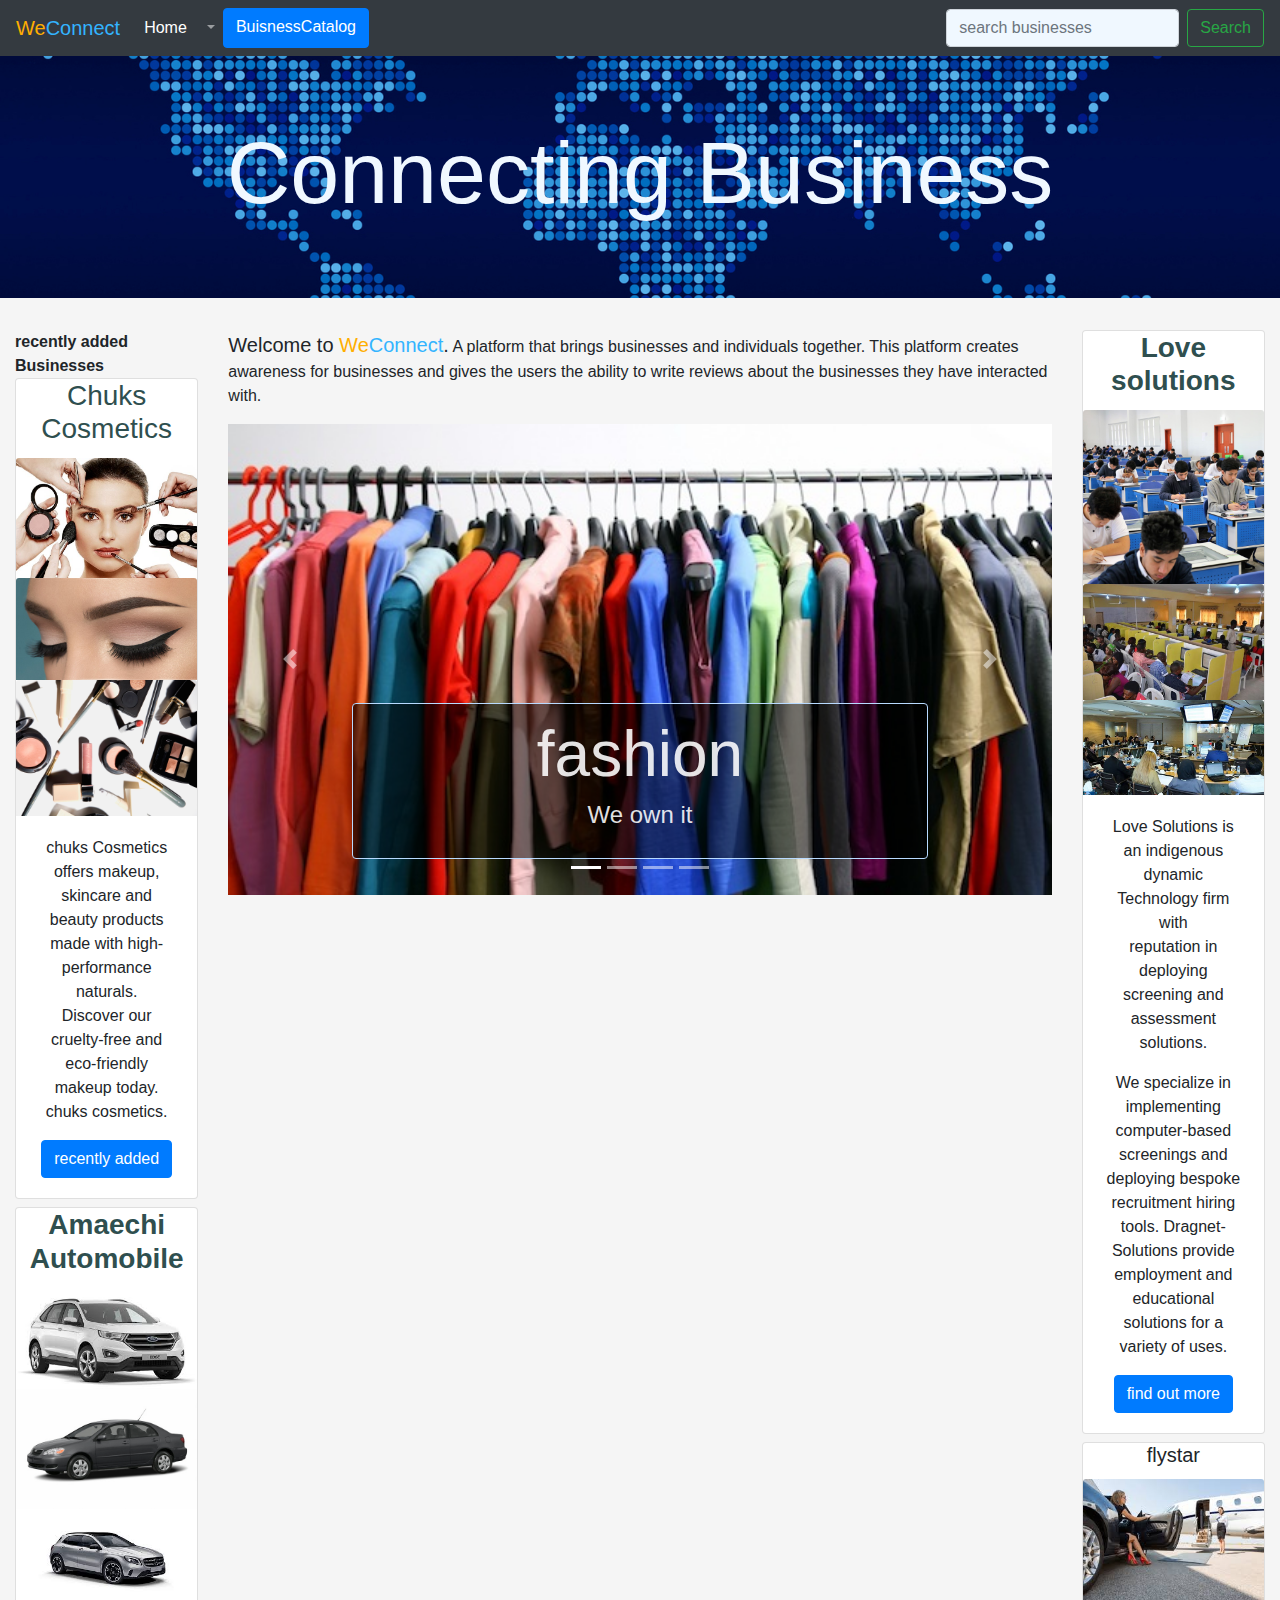
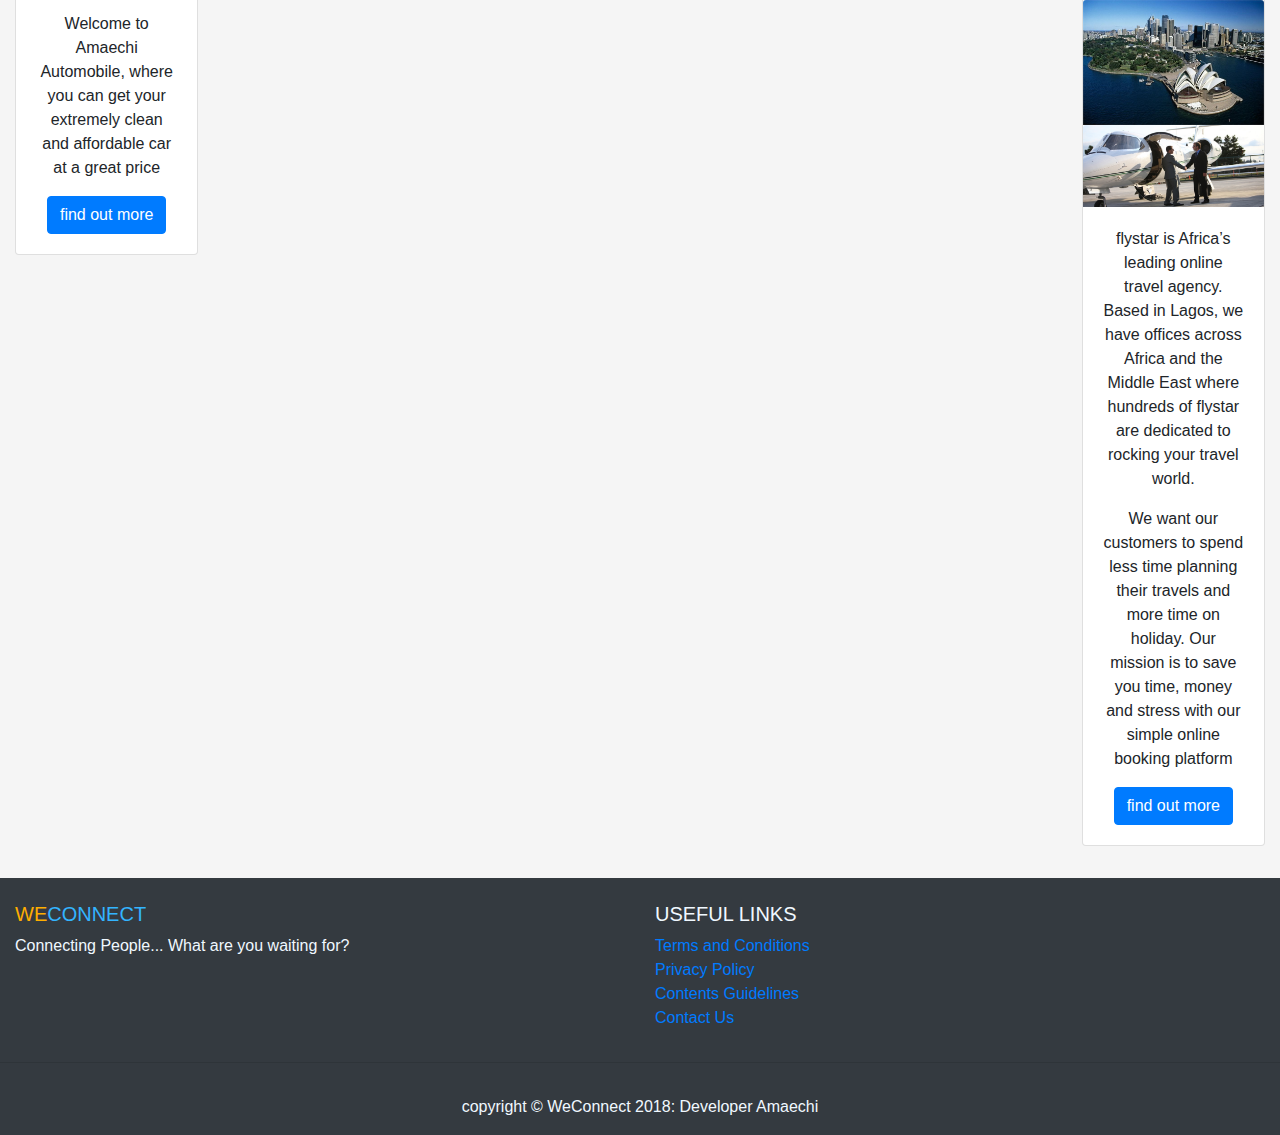
<file: index.html>
<!DOCTYPE html>
<html lang="en">

<head>
    <!-- Required meta tags -->
    <meta charset="utf-8">
    <meta name="viewport" content="width=device-width, initial-scale=1, shrink-to-fit=no">
    <meta http-equiv="x-ua-compatible" content="ie-edge">

    <!-- Bootstrap CSS -->
    <link rel="stylesheet" href="https://maxcdn.bootstrapcdn.com/bootstrap/4.0.0/css/bootstrap.min.css" integrity="sha384-Gn5384xqQ1aoWXA+058RXPxPg6fy4IWvTNh0E263XmFcJlSAwiGgFAW/dAiS6JXm"
        crossorigin="anonymous">
    <link rel="stylesheet" type="text/css" href="./css/styles.css">
</head>

<body>

    <nav class="navbar navbar-expand-md navbar-dark bg-dark sticky-top">
        <a id="navBarAppTitle" class="navbar-brand weconnect" href="#">
            <span class="we">We</span>Connect</a>
        <button class="navbar-toggler" type="button" data-toggle="collapse" data-target="#navbarSupportedContent" aria-controls="navbarSupportedContent"
            aria-expanded="false" aria-label="Toggle navigation">
            <span class="navbar-toggler-icon"></span>
        </button>

        <div class="collapse navbar-collapse" id="navbarSupportedContent">
            <ul class="navbar-nav mr-auto">
                <li class="nav-item active">
                    <a class="nav-link" href="index.html">Home
                        <span class="sr-only">(current)</span>

                    </a>
                </li>
                <li class="nav-item dropdown">
                    <a class="nav-link dropdown-toggle" href="index.html" id="navbarDropdown" role="button" data-toggle="dropdown" aria-haspopup="true"
                        aria-expanded="false">
                        <span class="weconnect">
                            <div class="dropdown-menu" aria-labelledby="navbarDropdown">
                                <a businessID="" class="dropdown-item text-capitalize" href="sign-up.html">sign-up</a>
                                <a businessID="" class="dropdown-item text-capitalize" href="sign-in.html">sign-in</a>
                                <a businessID="" class="dropdown-item text-capitalize" href="Register-business.html">Register business</a>
                                <div class="dropdown-divider"></div>
                                <a class="dropdown-item" href="#">coming Soon!</a>
                            </div>
                </li>
                <a href="businessCatalog.html" class="btn btn-primary" type="submit">BuisnessCatalog</a>
            </ul>

            <form class="form-inline my-2 my-lg-0">
                <input class="form-control mr-sm-2 fluid" type="search" placeholder="search businesses" aria-label="Search">
                <button class="btn btn-outline-success my-2 my-sm-0" type="submit">Search</button>
            </form>

        </div>
    </nav>

    <div class="jumbotron jumbotron-fluid">
        <div class="justify-content-center row">
            <span id="jumbotronMainText" class="h1 text-center col-12 no-gutters mx-auto"></span>
            <span class="text-center">
                <span id="jumbotronSubText" class="jumbotronSubText align-middle"></span>

            </span>
        </div>
    </div>

    <div class="container-fluid">
        <div class="row">
            <main class="container-fluid mb-3 col-md-8 order-md-4">
                <p class="">
                    <span class="lead">Welcome to
                        <span class="weconnect">
                            <span class="we">We</span>Connect</span>.</span> A platform that brings businesses and individuals together. This
                    platform creates awareness for businesses and gives the users the ability to write reviews about the
                    businesses they have interacted with. </p>

                <!-- carousel -->
                <div id="mainCarousel" class="carousel slide sticky-top" data-interval="3000" data-ride="carousel">
                    <ol class="carousel-indicators">
                        <li data-target="#mainCarousel" data-slide-to="0" class="active"></li>
                        <li data-target="#mainCarousel" data-slide-to="1"></li>
                        <li data-target="#mainCarousel" data-slide-to="2"></li>
                        <li data-target="#mainCarousel" data-slide-to="3"></li>
                    </ol>
                    <div class="carousel-inner" role="listbox">
                        <div class="carousel-item active">
                            <img class="d-block img-fluid" src="./images/fashion.jpg" alt="First slide">
                            <div class="carousel-caption d-none d-sm-block">
                                <h2 class="jumboCaption1">fashion</h2>
                                <p>We own it</p>
                            </div>
                        </div>
                        <div class="carousel-item">
                            <img class="img-fluid" src="./images/image02.jpg" alt="Second slide">

                            <div class="carousel-caption d-none d-sm-block">
                                <h2>Our Clients</h2>
                                <p>We Listen</p>
                            </div>
                        </div>
                        <div class="carousel-item">
                            <img class="img-fluid" src="./images/vacation-image.jpg" alt="Third slide">
                            <div class="carousel-caption d-none d-sm-block">
                                <h2>Your Vision</h2>
                                <p>We See It</p>
                            </div>
                        </div>
                        <div class="carousel-item">
                            <img class="img-fluid" src="./images/image04.jpg" alt="Third slide">
                            <div class="carousel-caption d-none d-sm-block">
                                <h2>Technology</h2>
                                <p>We Have It</p>
                            </div>
                        </div>
                    </div>
                    <a class="carousel-control-prev" href="#mainCarousel" role="button" data-slide="prev">
                        <span class="carousel-control-prev-icon" aria-hidden="true"></span>
                        <span class="sr-only">Previous</span>
                    </a>
                    <a class="carousel-control-next" href="#mainCarousel" role="button" data-slide="next">
                        <span class="carousel-control-next-icon" aria-hidden="true"></span>
                        <span class="sr-only">Next</span>
                    </a>
                </div>

                <!-- carousel -->
            </main>

            <aside class="col-md-2 order-md-1">
                <h2 class="d-md-none h3 text-center p-1 mt-4 bg-dark colorWhite"></h2>
                <b>recently added Businesses</b>
                </h2>
                <div class="card text-center mb-2">
                    <h3 class="card-title">
                        <b></b>Chuks Cosmetics</b>
                    </h3>
                    <img class="card-img-top" src="./images/beauty/Beauty-image.jpg" alt="Business Image">
                    <img class="card-img-top" src="./images/beauty/Beauty-image01.jpg" alt="Business Image">
                    <img class="card-img-top" src="./images/beauty/Beauty-image02.jpg" alt="Business Image">
                    <div class="card-body">
                        <p class="card-text">chuks Cosmetics offers makeup, skincare and beauty products made with high-performance naturals.
                            <br /> Discover our cruelty-free and eco-friendly makeup today. chuks cosmetics.</p>
                        <a href="#" class="btn btn-primary">recently added</a>
                    </div>

                </div>

                <div class="card text-center mb-2">
                    <h3 class="card-title">
                        <b>Amaechi Automobile</b>
                    </h3>
                    <img class="card-img-top" src="./images/automobile/automobile01.jpg" alt="Business Image">
                    <img class="card-img-top" src="./images/automobile/automobile02.jpg" alt="Business Image">
                    <img class="card-img-top" src="./images/automobile/automobile03.jpg" alt="Business Image">
                    <div class="card-body">
                        <p class="card-text">Welcome to Amaechi Automobile, where you can get your extremely clean and affordable car at a great
                            price
                        </p>
                        <a href="#" class="btn btn-primary">find out more</a>
                    </div>

                </div>
            </aside>

            <aside class="col-md-2 order-md-12">
                <div class="card text-center mb-2">
                    <h3 class="card-title">
                        <b>Love solutions</b>
                    </h3>
                    <img class="card-img-top" src="./images/recur/recur-image01.jpg" alt="Business Image">
                    <img class="card-img-top" src="./images/recur/recur-image02.jpg" alt="Business Image">
                    <img class="card-img-top" src="./images/recur/recur-image03.jpg" alt="Business Image">
                    <div class="card-body">
                        <p class="card-text">Love Solutions is an indigenous dynamic Technology firm with
                            <br /> reputation in deploying screening and assessment solutions.</p>
                        <p> We specialize in implementing computer-based screenings and
                            <br /> deploying bespoke recruitment hiring tools. Dragnet-Solutions provide employment and educational
                            solutions for a variety of uses. </p>
                        <a href="#" class="btn btn-primary">find out more</a>
                    </div>

                </div>
                <div class="card text-center mb-2">
                    <h5 class="card-title">flystar</h5>
                    <img class="card-img-top" src="./images/travel/travel.jpg" alt="Business Image">
                    <img class="card-img-top" src="./images/travel/travel.03.jpg" alt="Business Image">
                    <img class="card-img-top" src="./images/travel/travel01.jpg" alt="Business Image">
                    <div class="card-body">
                        <p class="card-text">flystar is Africa’s leading online travel agency. Based in Lagos, we have offices across Africa and
                            the Middle East where hundreds of flystar are dedicated to rocking your travel world.
                            <p> We want our customers to spend less time planning their travels and more time on holiday. Our
                                mission is to save you time, money and stress with our simple online booking platform</p>
                        </p>
                        <a href="#" class="btn btn-primary">find out more</a>
                    </div>

                </div>
            </aside>
        </div>
    </div>


    <!--Footer-->
    <footer class="pt-4 mt-4 bg-dark">

        <!--Footer Links-->
        <div class="container-fluid text-center text-md-left">
            <div class="row">

                <!--First column-->
                <div class="col-md-6">
                    <h5 id="footerAppTitle" class="text-uppercase weconnect">
                        <span class="we">We</span>Connect</h5>
                    <p>Connecting People... What are you waiting for?</p>
                </div>
                <!--/.First column-->

                <!--Second column-->
                <div class="col-md-6">
                    <h5 class="text-uppercase">Useful Links</h5>
                    <ul class="list-unstyled">
                        <li>
                            <a href="#!">Terms and Conditions</a>
                        </li>
                        <li>
                            <a href="#!">Privacy Policy</a>
                        </li>
                        <li>
                            <a href="#!">Contents Guidelines</a>
                        </li>
                        <li>
                            <a href="#!">Contact Us</a>
                        </li>
                    </ul>
                </div>
                <!--/.Second column-->
            </div>
        </div>
        <!--/.Footer Links-->
        <hr />
        <!--Copyright-->
        <div class="footer-copyright py-3 text-center">
            <div class="container-fluid">
                copyright © WeConnect 2018: Developer
                <span id="copyright"> Amaechi </span>

            </div>
        </div>
        <!--/.Copyright-->

    </footer>
    <!--/.Footer-->



    <!-- jQuery first, then Tether, then Bootstrap JS. -->
    <script src="https://ajax.googleapis.com/ajax/libs/jquery/3.3.1/jquery.min.js"></script>
    <script src="https://cdnjs.cloudflare.com/ajax/libs/popper.js/1.12.9/umd/popper.min.js" integrity="sha384-ApNbgh9B+Y1QKtv3Rn7W3mgPxhU9K/ScQsAP7hUibX39j7fakFPskvXusvfa0b4Q"
        crossorigin="anonymous"></script>
    <script src="https://maxcdn.bootstrapcdn.com/bootstrap/4.0.0/js/bootstrap.min.js" integrity="sha384-JZR6Spejh4U02d8jOt6vLEHfe/JQGiRRSQQxSfFWpi1MquVdAyjUar5+76PVCmYl"
        crossorigin="anonymous"></script>

    <!-- Custom  Javascript -->
    <script src="./js/main.js"></script>

</body>

</html>
</file>
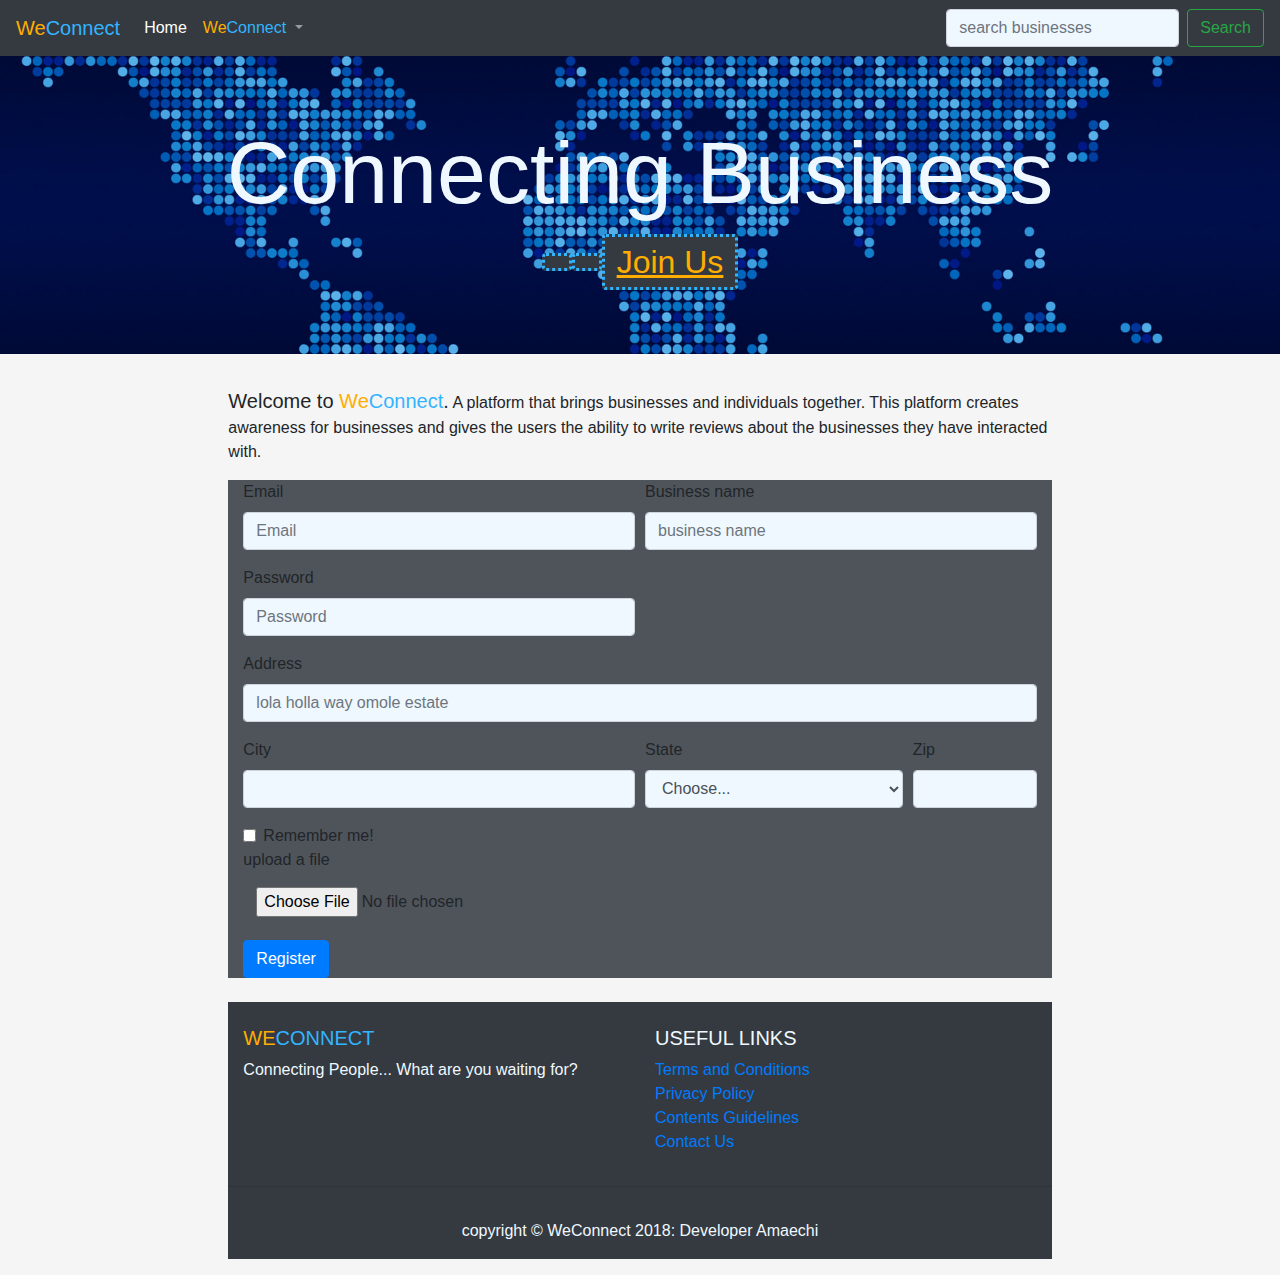
<file: Register-business.html>
<!DOCTYPE html>
<html lang="en">

<head>
    <!-- Required meta tags -->
    <meta charset="utf-8">
    <meta name="viewport" content="width=device-width, initial-scale=1, shrink-to-fit=no">
    <meta http-equiv="x-ua-compatible" content="ie-edge">

    <!-- Bootstrap CSS -->
    <link rel="stylesheet" href="https://maxcdn.bootstrapcdn.com/bootstrap/4.0.0/css/bootstrap.min.css" integrity="sha384-Gn5384xqQ1aoWXA+058RXPxPg6fy4IWvTNh0E263XmFcJlSAwiGgFAW/dAiS6JXm"
        crossorigin="anonymous">
    <link rel="stylesheet" type="text/css" href="./css/styles.css">
</head>

<body>

    <nav class="navbar navbar-expand-md navbar-dark bg-dark sticky-top">
        <a id="navBarAppTitle" class="navbar-brand weconnect" href="index.html">
            <span class="we">We</span>Connect</a>
        <button class="navbar-toggler" type="button" data-toggle="collapse" data-target="#navbarSupportedContent" aria-controls="navbarSupportedContent"
            aria-expanded="false" aria-label="Toggle navigation">
            <span class="navbar-toggler-icon"></span>
        </button>

        <div class="collapse navbar-collapse" id="navbarSupportedContent">
            <ul class="navbar-nav mr-auto">
                <li class="nav-item active">
                    <a class="nav-link" href="#">Home
                        <span class="sr-only">(current)</span>
                    </a>
                </li>
                <li class="nav-item dropdown">
                    <a class="nav-link dropdown-toggle" href="#" id="navbarDropdown" role="button" data-toggle="dropdown" aria-haspopup="true"
                        aria-expanded="false">
                        <span class="weconnect">
                            <span class="we">We</span>Connect</span> 
                    </a>
                    <div class="dropdown-menu" aria-labelledby="navbarDropdown">
                        <a businessID="" class="dropdown-item text-capitalize" href="sign-up.html">sign-up</a>
                        <a businessID="" class="dropdown-item text-capitalize" href="sign-in.html">sign-in</a>
                        <a businessID="" class="dropdown-item text-capitalize" href="Register-business.html">Register business</a>
                        <div class="dropdown-divider"></div>
                        <a class="dropdown-item" href="#">Coming Soon</a>

                    </div>
                </li>
            </ul>
            <form class="form-inline my-2 my-lg-0">
                <input class="form-control mr-sm-2 fluid" type="search" placeholder="search businesses" aria-label="Search">
                <button class="btn btn-outline-success my-2 my-sm-0" type="submit">Search</button>
            </form>
        </div>
    </nav>

    <div class="jumbotron jumbotron-fluid">
        <div class="justify-content-center row">
            <span id="jumbotronMainText" class="h1 text-center col-12 no-gutters mx-auto"></span>
            <span class="text-center">
                <span id="jumbotronSubText" class="jumbotronSubText align-middle"></span>
                <a class="btn text-capitalize jumbotronSubText font-underline" href="">
                    <a class="btn text-capitalize jumbotronSubText font-underline" href="">
                        <a class="btn text-capitalize jumbotronSubText font-underline" href="">
                            <u>join us</u>
                        </a>
            </span>
        </div>
    </div>


    <div class="container-fluid">
        <div class="row">
            <main class="container-fluid mb-3 col-md-8 order-md-4">
                <p class="">
                    <span class="lead">Welcome to
                        <span class="weconnect">
                            <span class="we">We</span>Connect</span>.</span> A platform that brings businesses and individuals together. This
                    platform creates awareness for businesses and gives the users the ability to write reviews about the
                    businesses they have interacted with. </p>

                <form class="container">

                    <div class="form-row">
                        <div class="form-group col-md-6">
                            <label for="Email">Email</label>
                            <input type="email" class="form-control" id="Email" placeholder="Email">
                        </div>
                        <div class="form-group col-md-6">
                            <label for="businessName">Business name</label>
                            <input type="text" class="form-control" id="businessName" placeholder="business name">
                        </div>
                        <div class="form-group col-md-6">
                            <label for="inputPassword4">Password</label>
                            <input type="password" class="form-control" id="inputPassword4" placeholder="Password">
                        </div>
                    </div>
                    <div class="form-group">
                        <label for="inputAddress">Address</label>
                        <input type="text" class="form-control" id="inputAddress" placeholder="lola holla way omole estate">
                    </div>

                    <div class="form-row">
                        <div class="form-group col-md-6">
                            <label for="City">City</label>
                            <input type="text" class="form-control" id="tCity">
                        </div>
                        <div class="form-group col-md-4">
                            <label for="State">State</label>
                            <select id="inputState" class="form-control">
                                <option selected>Choose...</option>
                                <option>Lagos</option>
                                <option>Abuja</option>
                                <option>Owerri</option>
                                <option>Calabar</option>
                                <option>umuahia</option>

                            </select>
                        </div>
                        <div class="form-group col-md-2">
                            <label for="inputZip">Zip</label>
                            <input type="text" class="form-control" id="inputZip">
                        </div>
                    </div>
                    <div class="form-group">
                        <div class="form-check">
                            <input class="form-check-input" type="checkbox" id="gridCheck">
                            <label class="form-check-label" for="gridCheck">
                                Remember me!
                            </label>
                        </div>

                        <div class="form-group">
                            <label for="FormControlFile1">upload a file</label>
                            <input type="file" class="form-control-file btn " id="FormControlFile1">
                        </div>

                    </div>
                    <button type="submit" class="btn btn-primary">Register</button>
                </form>
                <!--Footer-->
                <footer class="pt-4 mt-4 bg-dark">

                    <!--Footer Links-->
                    <div class="container-fluid text-center text-md-left">
                        <div class="row">

                            <!--First column-->
                            <div class="col-md-6">
                                <h5 id="footerAppTitle" class="text-uppercase weconnect">
                                    <span class="we">We</span>Connect</h5>
                                <p>Connecting People... What are you waiting for?</p>
                            </div>
                            <!--/.First column-->

                            <!--Second column-->
                            <div class="col-md-6">
                                <h5 class="text-uppercase">Useful Links</h5>
                                <ul class="list-unstyled">
                                    <li>
                                        <a href="#!">Terms and Conditions</a>
                                    </li>
                                    <li>
                                        <a href="#!">Privacy Policy</a>
                                    </li>
                                    <li>
                                        <a href="#!">Contents Guidelines</a>
                                    </li>
                                    <li>
                                        <a href="#!">Contact Us</a>
                                    </li>
                                </ul>
                            </div>
                            <!--/.Second column-->
                        </div>
                    </div>
                    <!--/.Footer Links-->
                    <hr />
                    <!--Copyright-->
                    <div class="footer-copyright py-3 text-center">
                        <div class="container-fluid">
                                copyright © WeConnect 2018: Developer
                            <span id="copyright"> Amaechi</span>

                        </div>
                    </div>
                    <!--/.Copyright-->

                </footer>
                <!--/.Footer-->



                <!-- jQuery first, then Tether, then Bootstrap JS. -->
                <script src="https://ajax.googleapis.com/ajax/libs/jquery/3.3.1/jquery.min.js"></script>
                <script src="https://cdnjs.cloudflare.com/ajax/libs/popper.js/1.12.9/umd/popper.min.js" integrity="sha384-ApNbgh9B+Y1QKtv3Rn7W3mgPxhU9K/ScQsAP7hUibX39j7fakFPskvXusvfa0b4Q"
                    crossorigin="anonymous"></script>
                <script src="https://maxcdn.bootstrapcdn.com/bootstrap/4.0.0/js/bootstrap.min.js" integrity="sha384-JZR6Spejh4U02d8jOt6vLEHfe/JQGiRRSQQxSfFWpi1MquVdAyjUar5+76PVCmYl"
                    crossorigin="anonymous"></script>

                <!-- Custom  Javascript -->
                <script src="./js/main.js"></script>

</body>

</html>
</file>
<file: css/styles.css>
:root{  
    --we_color1: rgb(51, 180, 255);
    --we_color2: rgb(255, 174, 0);
    --we_color3: rgb(52, 58, 64); 
    --we_color11:rgb(104, 200, 255);
    --we_color22: rgb(201, 188, 7);
    --we_color33: rgb(79, 84, 90);
    --we_color0: rgb(240, 248, 255);
}

.colorWhite{
    color: var(--we_color0);
}


.jumbotron,.jumbotron-fluid {  
    background-image: url('../images/image00.jpg');
    color: var(--we_color0);
    background-size: 100%;
    background-position: center;
  }
  
  body{
    background-color: whitesmoke;

}

  footer{
      background-color: #000105;
      color: var(--we_color0);
  }
  
  .carousel-item img.img-fluid {
      width: 100%;
    
    }
  
    .carousel-item {
        height: auto;
      }
    
      .weconnect{
        color: var(--we_color1) !important;
    }

    .we{
        color: var(--we_color2) !important;
    }

    .weconnect:hover{
        color: var(--we_color11) !important;
    }

    .we:hover{
        color: var(--we_color22) !important;
    }
  
    #maincarousel{
        background-color: lightgrey;
    }
  
    @media (min-width: 576px){
      #jumbotronMainText {
          font-size: 5.5rem;
          font-weight: 300;
          line-height: 1.2;
      }

      
      a.jumbotronSubText{
        border: 3px dotted;
        border-color: var(--we_color1); 
        background: var(--we_color3);
        color: var(--we_color2);
    }
    
    a.jumbotronSubText:hover {
        border: 3px dotted;
        border-color: var(--we_color11); 
        background: var(--we_color33);
        color: var(--we_color22);
    }
    
      .jumbotronSubText {
        font-size: 2rem;
        font-weight: 400;
        line-height: 1.2;
      }
      
      .carousel-caption h2 {
          font-size: 4rem;
          font-weight: 300;
          line-height: 1.2;
          color: rgba(255, 255, 255, 0.884);
          border-color: #b8daff;
      }
  
      .carousel-caption  {
          font-size: 1.5rem;
          font-weight: 200;
          line-height: 1.2;
          color: rgba(255, 255, 255, 0.884);
          padding: 0.75rem 1.25rem;
          margin-bottom: 1rem;
          border: 1px solid transparent;
          border-radius: 0.25rem;
          background-color: #00000086;
          border-color: #b8daff;
      }
    }

  
  @supports ((position: -webkit-sticky) or (position: sticky)) {
    #mainCarousel.sticky-top {
      position: -webkit-sticky;
      position: sticky;
      top: 50px;
      z-index: 10;
    }
  }
  h3 {
     color:darkslategrey;
     text-align: center;
     text-decoration-line: var(--we_color0);
     
  }
  
    
  @media(min-width: 768px) {
    .field-label-responsive {
      padding-top: .5rem;
      text-align: right;
      background-position: var(--we_color11);
    }
  }
  .container {
      background-color: var(--we_color33);
  }
  .businessprofile {
      background-color: var(--we_color0);
      text-justify: "center";

  }
  .businessprofile-text {
      text-align: center;
  }
  /*sign-up button */
  .sign-up {
      float:center;
  }
  .businessprofile-image {
      float: center;
  }
  input.hidden {
    position: absolute;
    left: -9999px;
}
/*businessprofile*/

#profile-image1 {
    cursor: pointer;
  
     width: 100px;
    height: 100px;
    border:2px solid #03b1ce ;
}
    .tital { font-size:16px; font-weight:500;
    }
     .bot-border { border-bottom:1px #f8f8f8 solid; 
         margin:5px 0  5px 0;
    }	
    .profile {
        color:#999;
    }
    .profile1 {
        color:#00b1b1;
    }
    .form-control {
        background-color: var(--we_color0);
    }
</file>
